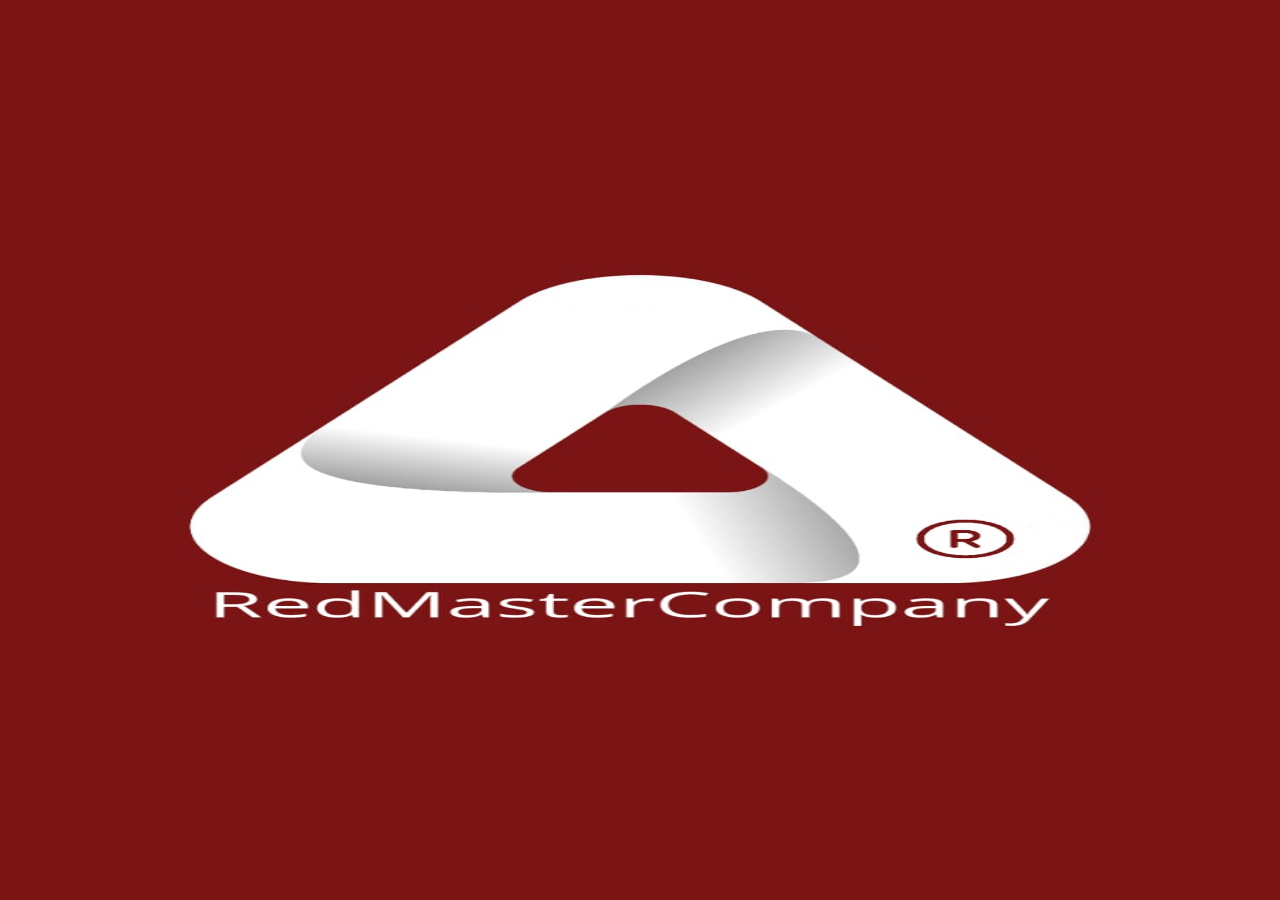
<file: index.html>
<!DOCTYPE html>
<html lang="pt-br">
<head>
    <meta charset="UTF-8">
    <meta name="viewport" content="width=device-width, initial-scale=1.0">
    <title>RedMaster</title>

    <style>
        *{
            margin: 0;
            padding: 0;
            box-sizing: border-box;
        }
        .flashScreen{
            width: 100vw;
            height: 100vh;
            display: flex;
            justify-content: center;
            align-items: center;
        }
        .flashScreen img{
            height: 100%;
            width: 100%;
        }
    </style>
</head>
<body>
    <div class="flashScreen">
        <img src="./css/imgs/logo.jpg" alt="logo">
    </div>
</body>

<script>
    if ('serviceWorker' in navigator) {
      window.addEventListener('load', () => {
        navigator.serviceWorker.register('/js/service-worker.js')
          .then(registration => {
            console.log('Service Worker registrado com sucesso:', registration);
          })
          .catch(error => {
            console.log('Service Worker registro falhou:', error);
          });
      });
    }

  </script>
  
<script>
   setTimeout(() => {
        window.location.href = "login.html";
    }, 7000);
</script>
</html>
</file>
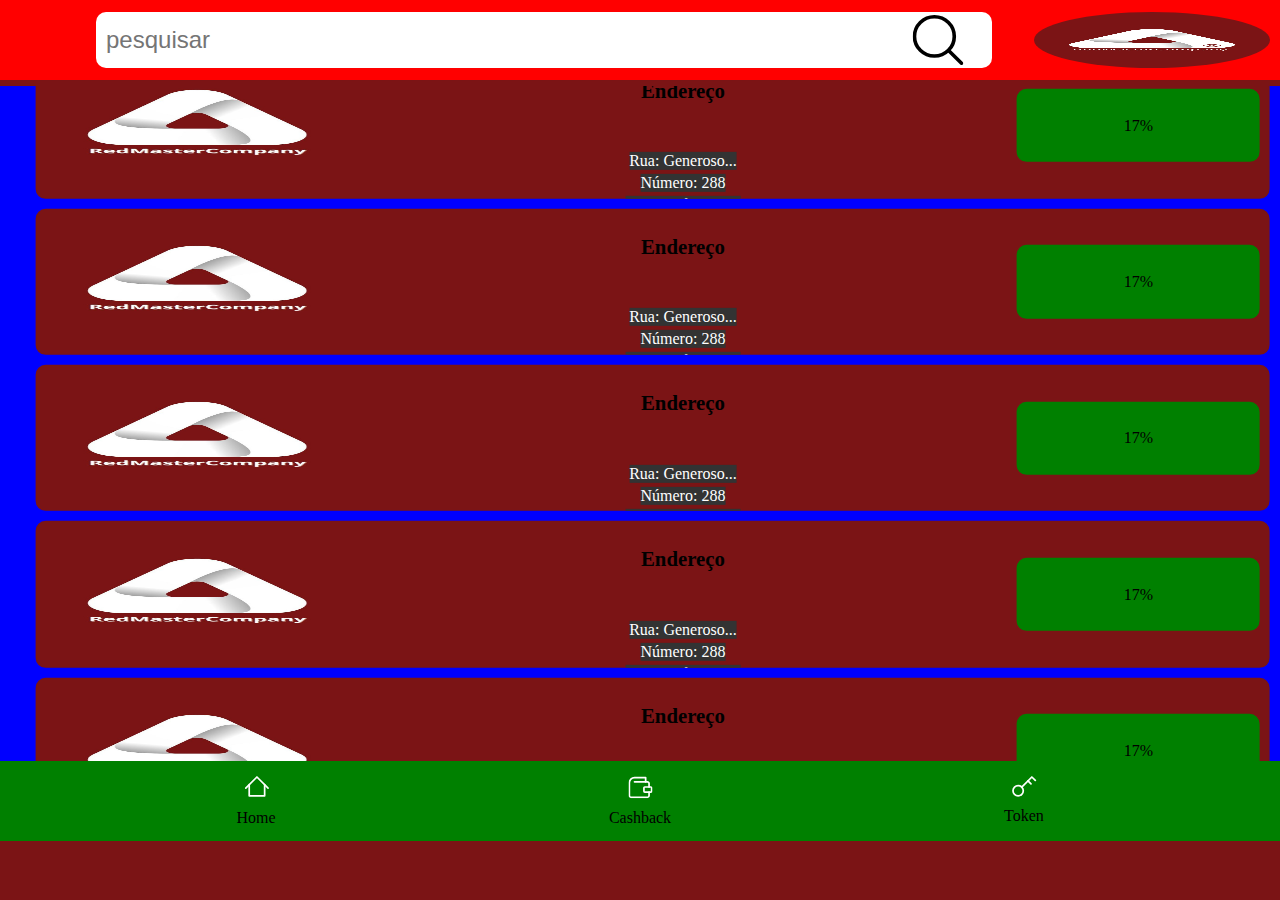
<file: home.html>
<!DOCTYPE html>
<html lang="en">

<head>
    <meta charset="UTF-8">
    <meta name="viewport" content="width=device-width, initial-scale=1.0">
    <title>home</title>
    <link rel="stylesheet" href="./css/main.css">
</head>

<body>
    <div class="homeContainer">
        <div class="navConteiner">
            <div class="navInput">
                <input type="text" placeholder="pesquisar">
                <img src="./css/imgs/lupa.svg" alt="">
            </div>
            <button class="navPerfil">
                <img src="./css/imgs/logo.jpg" alt="">
            </button>
        </div>
        <div class="mainContainer">

        </div>
        <div class="menuConteiner">
            <div class="menuItem">
                <img src="./css/imgs/home.svg" alt="">
                <p>Home</p>
            </div>

            <div class="menuItem">
                <img src="./css/imgs/value.svg" alt="">
                <p>Cashback</p>
            </div>

            <div class="menuItem">
                <img src="./css/imgs/key.svg" alt="">
                <p>Token</p>
            </div>
        </div>
    </div>
    <div class="fundo"></div>
    <div class="perfil">
        <div class="cardName">
            <p>Fabricio O. Sampaio </p>
            <div class="fotoPerfil">
                <img src="./css/imgs/logo.jpg" alt="">
            </div>
        </div>
        <div class="cardSaldo">
            <p>Saldo: R$ 0,00</p>
        </div>
        <div class="cardToken">
            <p>Token: 0</p>
        </div>
        <div class="dadosPessoal">
            <p>Dados pessoais</p>
            <button>Ver dados</button>
            <button>Editar dados</button>
        </div>
        <div class="sobre">
            <p>Sobre</p>
            <button>Termos</button>
            <button>Contrato de serviço</button>
        </div>
        <div class="sair">
            <button>Sair</button>
        </div>
    </div>
</body>

<script src="./js/main.js"></script>
<script>
   const home = new Home();
   const valor = home.Cards(15);

    for (let i = 0; i < valor; i++) {
        new Home(i);
    }
    home.activePerfil(".navPerfil")

</script>

</html>
</file>
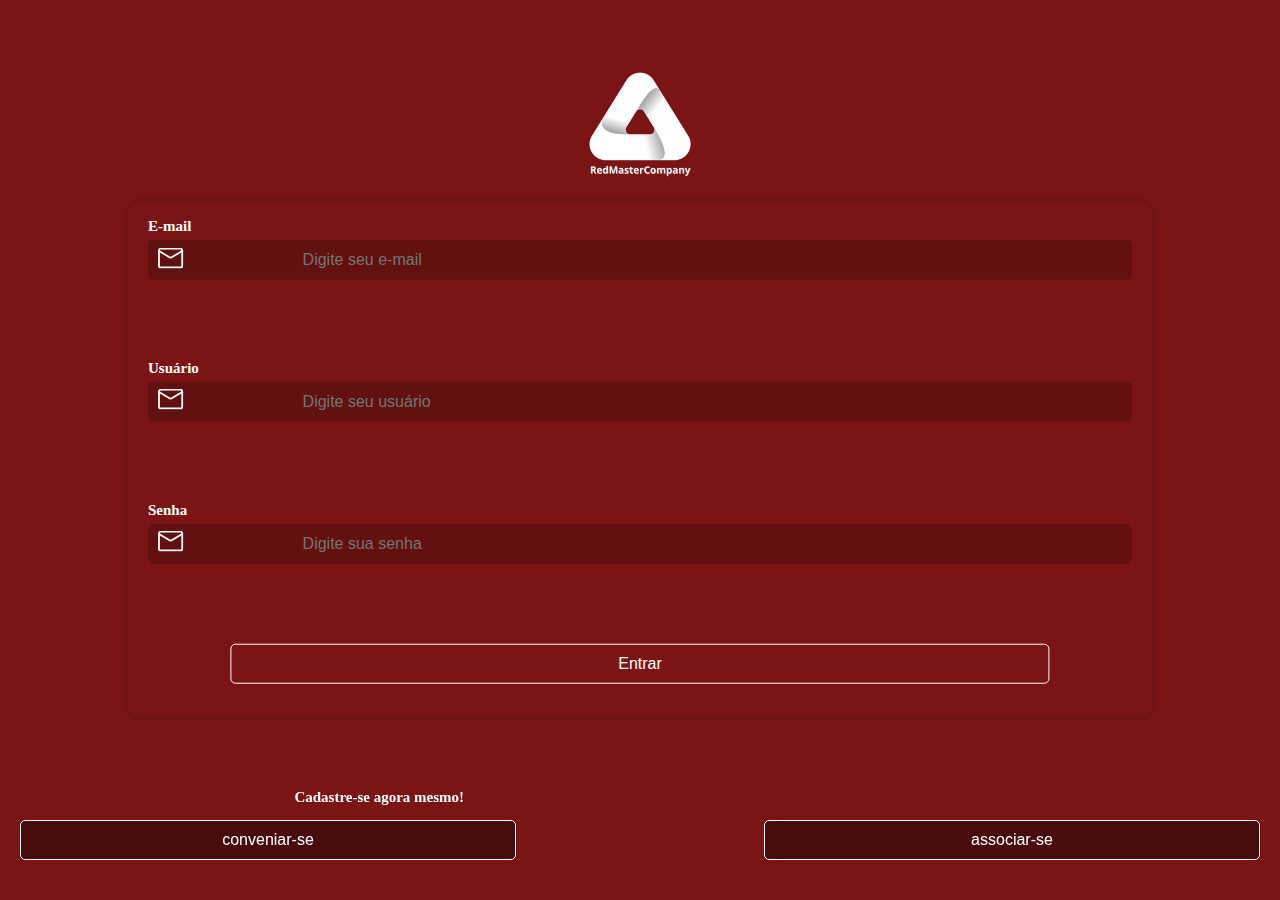
<file: login.html>
<!DOCTYPE html>
<html lang="pt-br">
<head>
    <meta charset="UTF-8">
    <meta name="viewport" content="width=device-width, initial-scale=1.0">
    <title>Login RedMaster</title>
    <link rel="stylesheet" href="./css/main.css">
</head>
<body>
    <div class="containerLogin">
        <div class="login">
            <div class="logo">
                <img src="./css/imgs/logo502.png" alt="logo">
            </div>
            <div class="form">
                <div class="formInput">
                    <div class="title">E-mail</div>
                    <div class="input">
                        <span>
                            <img src="./css/imgs/E-mail.svg" alt="email">
                        </span>
                        <input type="email"  id="email" placeholder="Digite seu e-mail">
                    </div>
                </div>
                <div class="formInput">
                    <div class="title">Usuário</div>
                    <div class="input">
                        <span>
                            <img src="./css/imgs/E-mail.svg" alt="email">
                        </span>
                        <input   type="text" id="username" placeholder="Digite seu usuário">
                    </div>
                </div>
                <div class="formInput">
                    <div class="title">Senha</div>
                    <div class="input">
                        <span>
                            <img src="./css/imgs/E-mail.svg" alt="email">
                        </span>
                        <input type="password" id="password" placeholder="Digite sua senha">
                    </div>
                </div>
                <button id="login">Entrar</button>
            </div>
        </div>
        <div class="register">
            
            <div class="title">Cadastre-se agora mesmo!</div>
           <div class="grupe">
            <button id="convinio">conveniar-se</button>
            <button id="clinte">associar-se</button>
           </div>
        </div>
    </div>
</body>


<script>
    document.addEventListener("DOMContentLoaded", function() {
        const emailInput = document.querySelector("#email");
        const usernameInput = document.querySelector("#username");
        const passwordInput = document.querySelector("#password");
        const btn = document.querySelector("#login");

        btn.addEventListener("click", () => {
            const user = usernameInput.value;
            const password = passwordInput.value;
            if (user === "admin" && password === "admin") {
                window.location.href = "./home.html";
            } else {
                alert("Usuário ou senha incorretos");
            }
        });

        
        const event1 = document.getElementById("convinio");
        event1.addEventListener("click", () => {
            window.location.href = "./registerCompany.html";
        });

        const event2 = document.getElementById("clinte");
        event2.addEventListener("click", () => {
            window.location.href = "./registerClient.html";
        });
    });
</script>
</html>
</file>
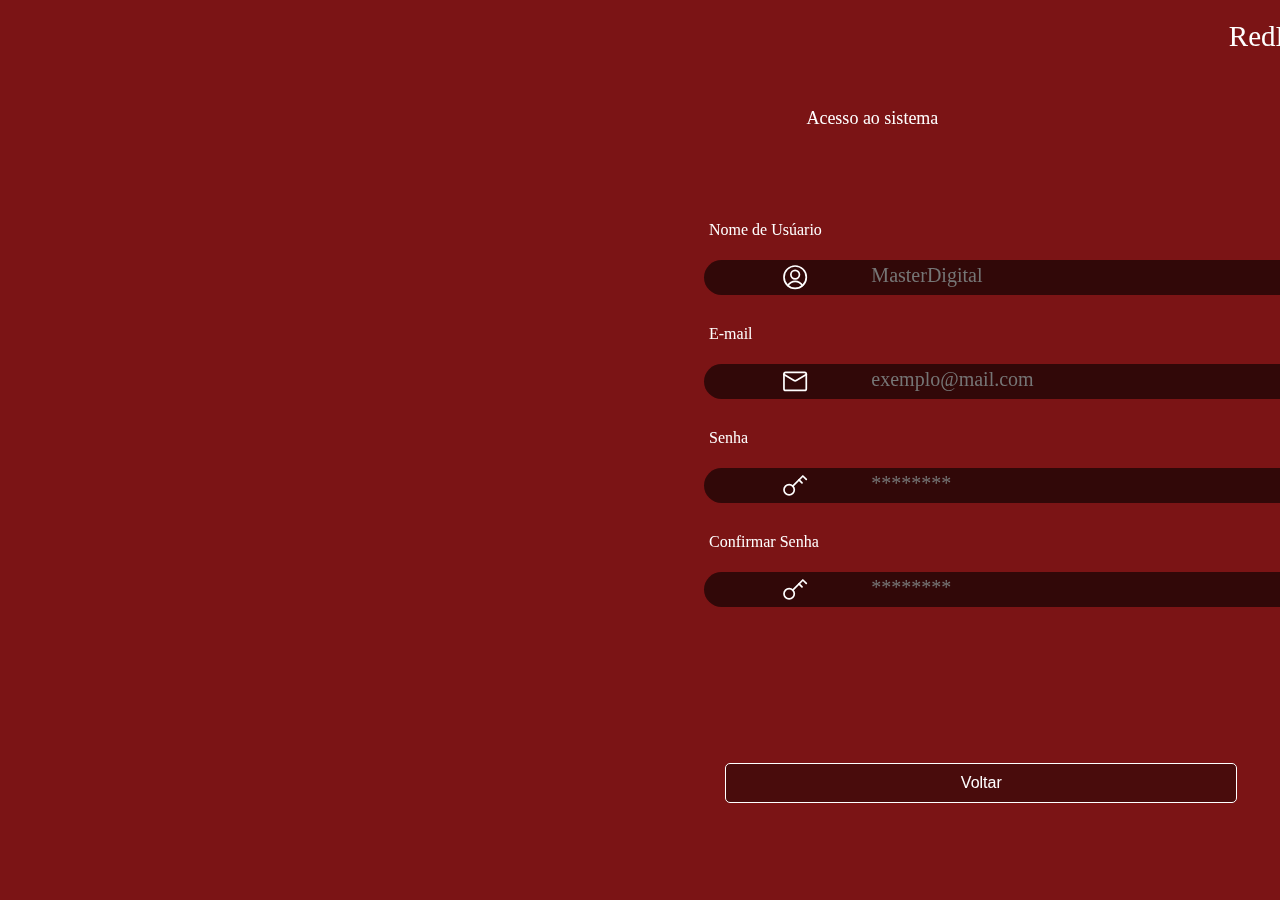
<file: registerClient.html>
<!DOCTYPE html>
<html lang="pt-br">
<head>
    <meta charset="UTF-8">
    <meta name="viewport" content="width=device-width, initial-scale=1.0">
    <title>conveniar-se</title>
    <link rel="stylesheet" href="./css/main.css">
    <style>
        @media screen and (max-width: 768px) {
    /* Estilos para telas menores que 768px de largura */
    .RegisterCompany-1 {
        /* Alterações de estilo específicas */
    }
    /* Outras alterações para elementos 
    </style>
</head>
<body>
    <div class="RegisterCompany-1">
        <div class="bar-1">
            <div id="Company" style="width: 100%; left: 100%;"  class="status">
            </div>
            <div id="name"></div>
            <div id="text"></div>
        </div>
        <div class="Infos-1 ">
                <input-s type="text" text="Nome de Usúario" url="./css/imgs/user.svg" exemplo="MasterDigital"></input-s>
                <input-s type="email" text="E-mail" url="./css/imgs/E-mail.svg" exemplo="exemplo@mail.com"></input-s>
                <input-s type="password" text="Senha" url="./css/imgs/key.svg" exemplo="********"></input-s>
                <input-s type="password" text="Confirmar Senha" url="./css/imgs/key.svg" exemplo="********"></input-s>
            
        <div class="bottons"> 
            <div class="grupe company">
             <button id="home-1">Voltar</button>
             <button id="naxt-4">Proximo</button>
            </div>
        </div>
    </div>
</body>

<script src="./js/main.js"></script>
<script src="./js/compnents.js"></script>
<script>
    const status = new Status();
    status.Client("#Company",1);
    status.name("#name",'RedMaster');
    status.description("#text","Acesso ao sistema");
    status.Next("#naxt-4","#home-1","./login.html","./registerClient1.html");
</script>
</html>
</file>
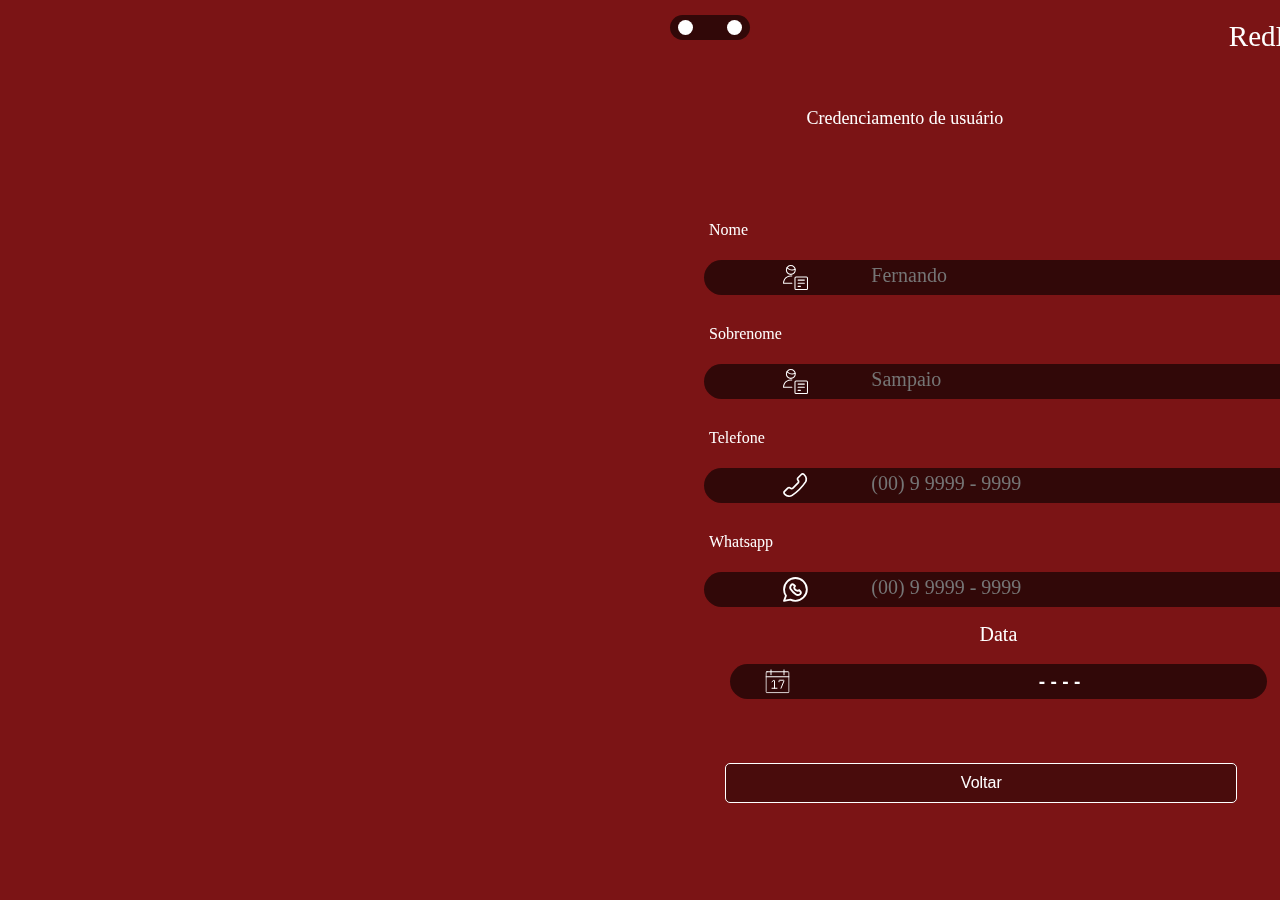
<file: registerClient1.html>
<!DOCTYPE html>
<html lang="pt-br">

<head>
    <meta charset="UTF-8">
    <meta name="viewport" content="width=device-width, initial-scale=1.0">
    <title>conveniar-se</title>
    <link rel="stylesheet" href="./css/main.css">
    <style>

    </style>
</head>

<body>
    <div class="RegisterCompany-1">
        <div class="bar-1">
            <div id="Company" style="width: 80px; left: 30px;" class="status">
            </div>
            <div id="name"></div>
            <div id="text"></div>
        </div>
        <div class="Infos-1 ">
            <input-s type="text" text="Nome" url="./css/imgs/infos.svg" exemplo="Fernando"></input-s>
            <input-s type="text" text="Sobrenome" url="./css/imgs/infos.svg" exemplo="Sampaio"></input-s>
            <input-s type="telefone" text="Telefone" url="./css/imgs/cell.svg" exemplo="(00) 9 9999 - 9999"></input-s>
            <input-s type="telefone" text="Whatsapp" url="./css/imgs/zap.svg" exemplo="(00) 9 9999 - 9999"></input-s>
            <div class="gropForm">
                <div class="btns">
                    <p>Data</p>
                    <div class="ct-buttons">
                        <span><img src="./css/imgs/date.svg" height="25px" width="25px"></span>
                        <button id="dateView">- - - - </button>
                    </div>
                </div>
                <div class="btns">
                    <p>Sexo</p>
                    <div class="ct-buttons">
                        <span><img src="./css/imgs/sexy.svg" height="25px" width="25px"></span>
                        <button id="sexy">- - - - </button>
                    </div>
                </div>
            </div>
            <input-s type="text" text="CPF" url="./css/imgs/number.svg" exemplo="999.999.999-99"></input-s>
            <input-s type="text" text="RG" url="./css/imgs/number.svg" exemplo="300.743.700-0"></input-s>
            <input-s type="text" text="Rua" url="./css/imgs/rua.svg" exemplo="Pindorama"></input-s>
            <div class="gropForm">
                <input-s type="text" w="50vw" p="" text="Bairro" url="./css/imgs/map.svg" exemplo="São Bento"></input-s>
                <input-s type="text" w="35vw" p="" text="Número" url="./css/imgs/flag.svg" exemplo="777"></input-s>
            </div>
            <input-s type="text" text="Cidade" url="./css/imgs/city.svg" exemplo="Sidrolandia"></input-s>
            <div class="btns">
                <p>Estado</p>
                <div class="ct-buttons">
                    <span><img src="./css/imgs/flag.svg" height="25px" width="25px"></span>
                    <button id="estados">MS</button>
                </div>
            </div>
            <div class="bottons">
                <div class="grupe company">
                    <button id="back-2">Voltar</button>
                    <button id="naxt-3">Proximo</button>
                </div>
            </div>
            <div class="PopUp">
                <div class="datePopUp PopUpStyle">
                    <button class="closedate">
                        <div id="bar-1"></div>
                        <div id="bar-2"></div>
                    </button>
                    <div class="listPopUp">
                        <label for="start">Select date:</label>
                        <input type="date" id="valueDate" name="trip-start" value="2000-09-18" min="1900-01-01" max="2024-12-31" />
                    </div>
                </div>
            </div>
         
            

</body>

<script src="./js/main.js"></script>
<script src="./js/compnents.js"></script>
<script>
    const status = new Status();
    status.Client("#Company", 2);
    status.name("#name", 'RedMaster');
    status.description("#text", "Credenciamento de usuário");
    status.Next("#naxt-3", "#back-2", "./registerClient.html", "./login.html");
    status.GerenciarPopup("#valueDate", "#dateView", ".closedate");
</script>

</html>
</file>
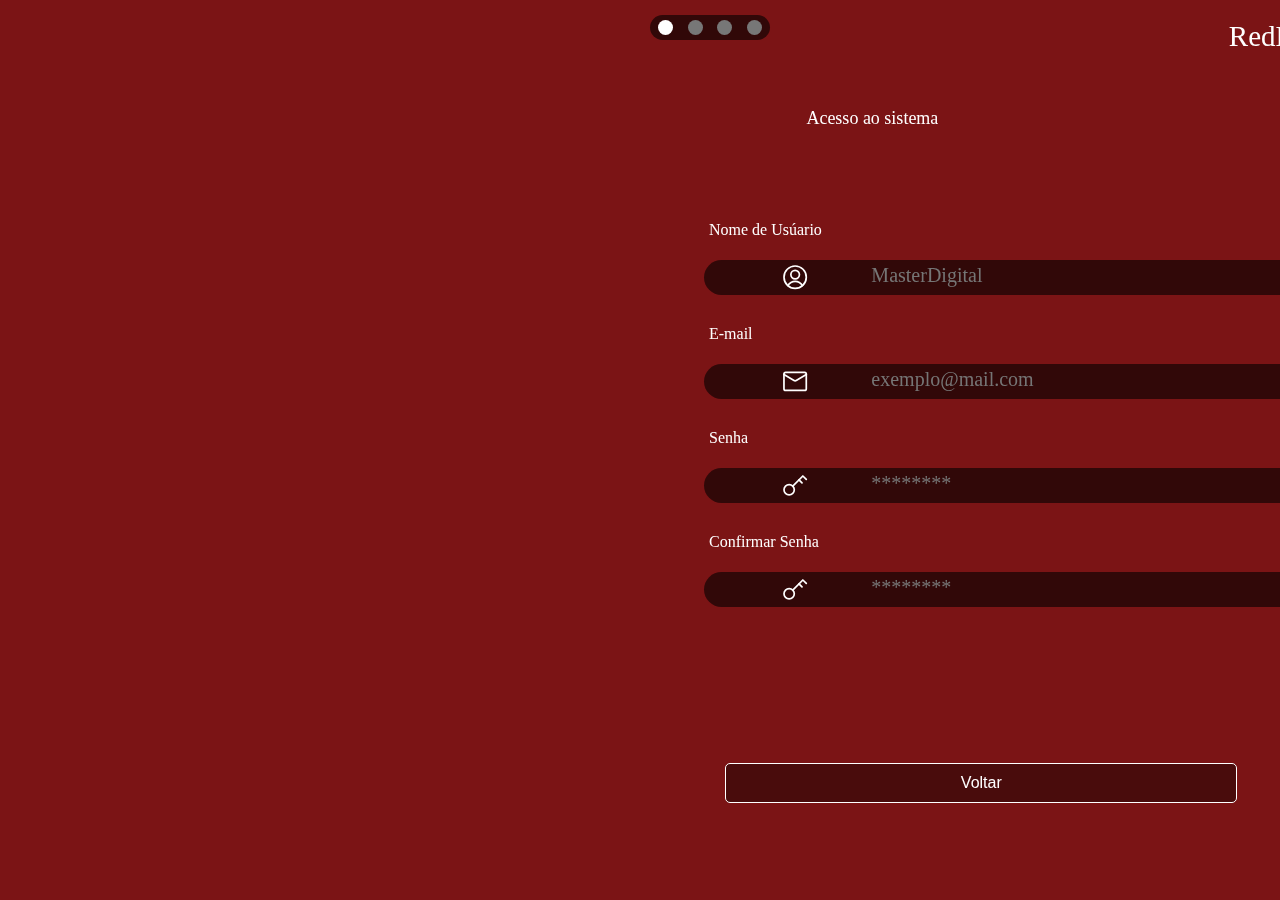
<file: registerCompany.html>
<!DOCTYPE html>
<html lang="pt-br">
<head>
    <meta charset="UTF-8">
    <meta name="viewport" content="width=device-width, initial-scale=1.0">
    <title>conveniar-se</title>
    <link rel="stylesheet" href="./css/main.css">
    <style>
        
    </style>
</head>
<body>
    <div class="RegisterCompany-1">
        <div class="bar-1">
            <div id="Company"  class="status">
            </div>
            <div id="name"></div>
            <div id="text"></div>
        </div>
        <div class="Infos-1 ">
                <input-s type="text" text="Nome de Usúario" url="./css/imgs/user.svg" exemplo="MasterDigital"></input-s>
                <input-s type="email" text="E-mail" url="./css/imgs/E-mail.svg" exemplo="exemplo@mail.com"></input-s>
                <input-s type="password" text="Senha" url="./css/imgs/key.svg" exemplo="********"></input-s>
                <input-s type="password" text="Confirmar Senha" url="./css/imgs/key.svg" exemplo="********"></input-s>
            
        <div class="bottons"> 
            <div class="grupe company">
             <button id="home">Voltar</button>
             <button id="naxt-1">Proximo</button>
            </div>
        </div>
    </div>
</body>

<script src="./js/main.js"></script>
<script src="./js/compnents.js"></script>
<script>
    const status = new Status();
    status.company("#Company",1);
    status.name("#name",'RedMaster');
    status.description("#text","Acesso ao sistema");
    status.Next("#naxt-1","#home","./login.html","./registerCompany1.html");
</script>
</html>
</file>
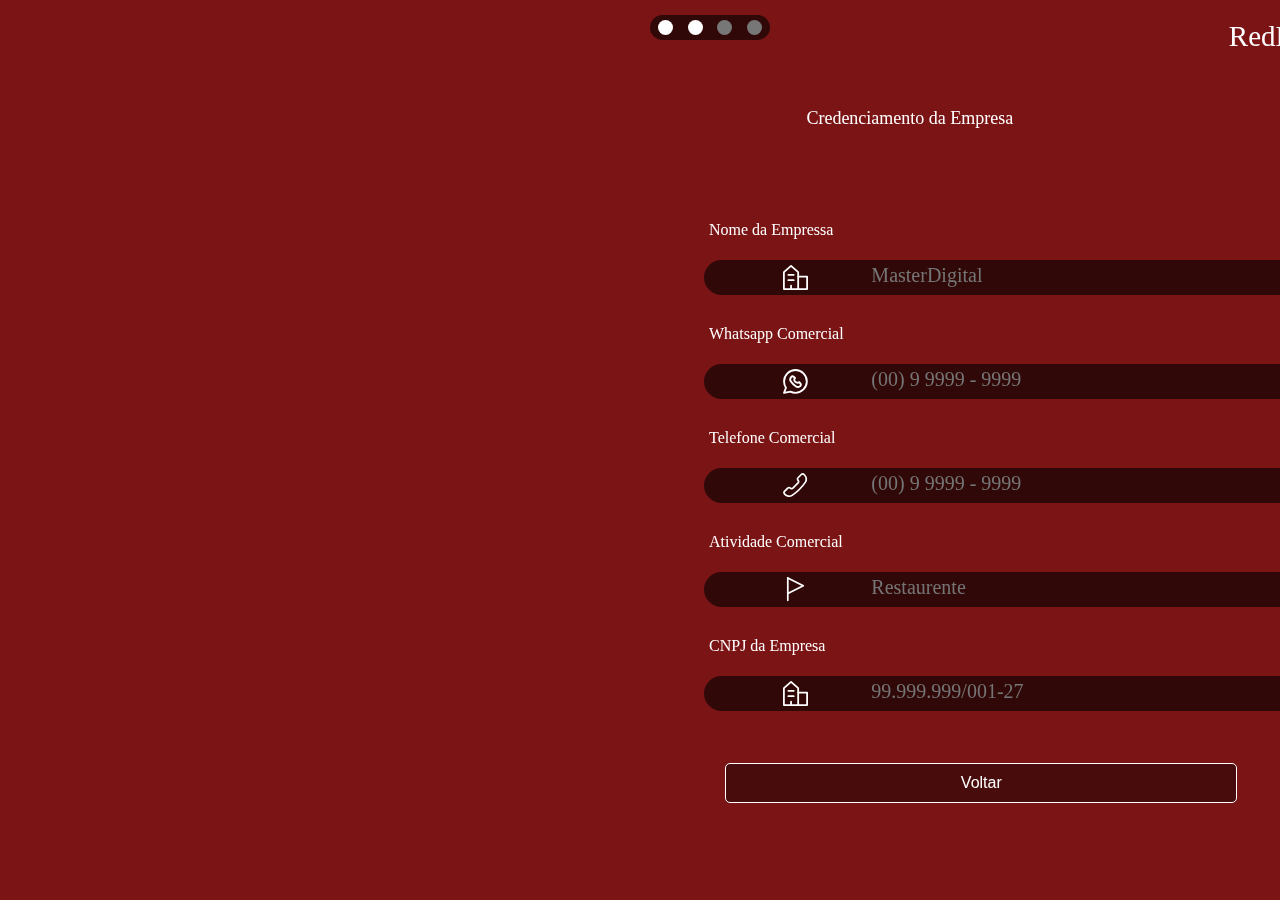
<file: registerCompany1.html>
<!DOCTYPE html>
<html lang="pt-br">
<head>
    <meta charset="UTF-8">
    <meta name="viewport" content="width=device-width, initial-scale=1.0">
    <title>conveniar-se</title>
    <link rel="stylesheet" href="./css/main.css">
    <style>
        
    </style>
</head>
<body>
    <div class="RegisterCompany-1">
        <div class="bar-1">
            <div id="Company"  class="status">
            </div>
            <div id="name"></div>
            <div id="text"></div>
        </div>
        <div class="Infos-1 ">
                <input-s type="text" text="Nome da Empressa" url="./css/imgs/company.svg" exemplo="MasterDigital"></input-s>
                <input-s type="telefone" text="Whatsapp Comercial" url="./css/imgs/zap.svg" exemplo="(00) 9 9999 - 9999"></input-s>
                <input-s type="telefone" text="Telefone Comercial" url="./css/imgs/cell.svg" exemplo="(00) 9 9999 - 9999"></input-s>
                <input-s type="text" text="Atividade Comercial" url="./css/imgs/flag.svg" exemplo="Restaurente"></input-s>
                <input-s type="text" text="CNPJ da Empresa" url="./css/imgs/company.svg" exemplo="99.999.999/001-27"></input-s>
                <input-s type="text" text="Inscrição Estadual" url="./css/imgs/company.svg" exemplo="840.634.294.877"></input-s>
                <input-s type="text" text="Rua" url="./css/imgs/rua.svg" exemplo="Pindorama"></input-s>
               <div class="gropForm">
                    <input-s type="text" w="50vw" p="" text="Bairro" url="./css/imgs/map.svg" exemplo="São Bento"></input-s>
                    <input-s type="text" w="35vw" p="" text="Número" url="./css/imgs/flag.svg" exemplo="777"></input-s>    
                </div>
                <input-s type="text" text="Cidade" url="./css/imgs/city.svg" exemplo="Sidrolandia"></input-s>
                <div class="btns">
                    <p>Estado</p>
                    <div class="ct-buttons">
                        <span>
                            <img src="./css/imgs/flag.svg" height="25px" width="25px">
                        </span>
                        <button id="estados">MS</button>
                    </div>
                </div>
                
        <div class="bottons"> 
            <div class="grupe company">
             <button id="back-1">Voltar</button>
             <button id="naxt-2">Proximo</button>
            </div>
        </div>
    </div>
</body>

<script src="./js/main.js"></script>
<script src="./js/compnents.js"></script>
<script>
    const status = new Status();
    status.company("#Company",2);
    status.name("#name",'RedMaster');
    status.description("#text","Credenciamento da Empresa");
    status.Next("#naxt-2","#back-1","./registerCompany.html","./registerCompany2.html");
</script>
</html>
</file>
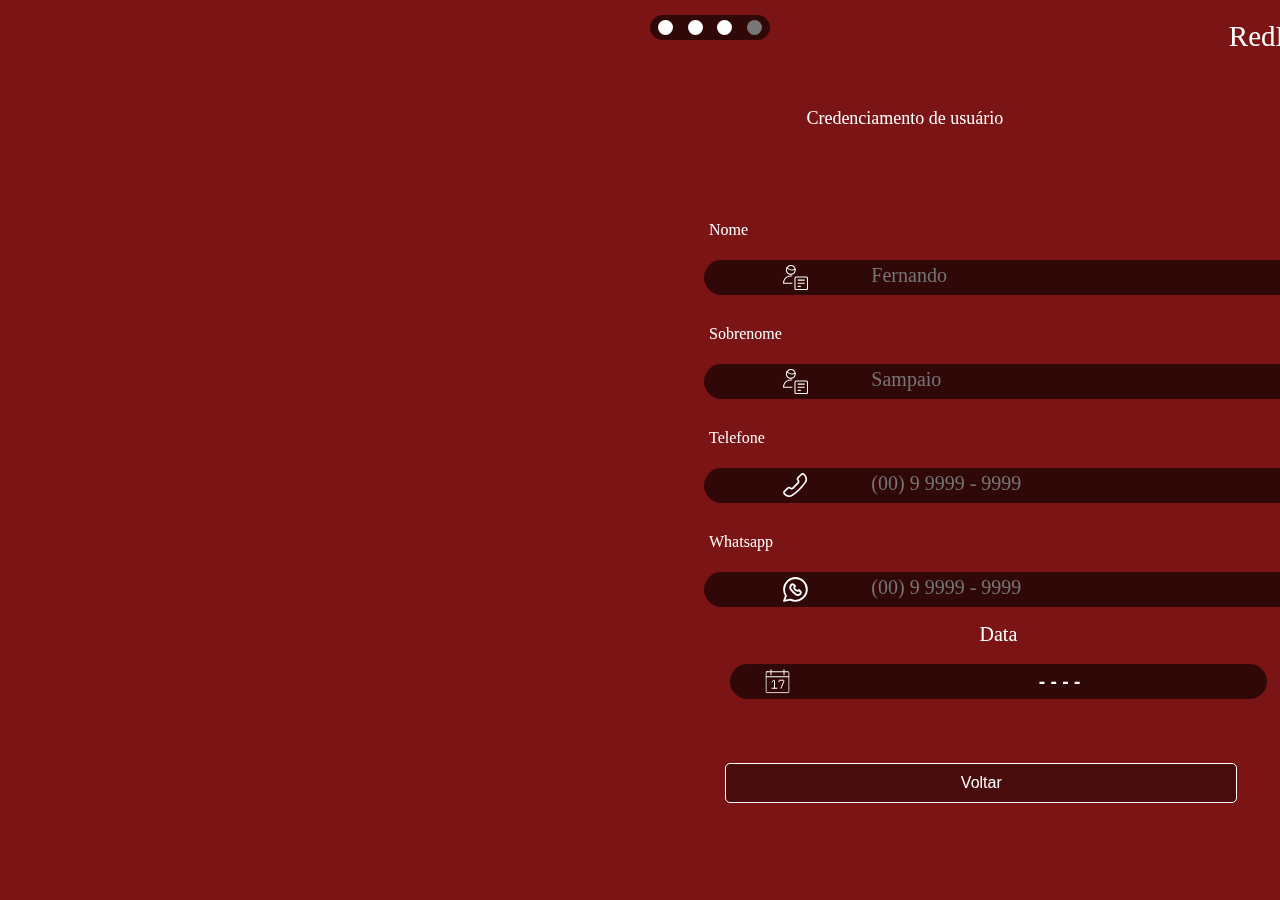
<file: registerCompany2.html>
<!DOCTYPE html>
<html lang="pt-br">
<head>
    <meta charset="UTF-8">
    <meta name="viewport" content="width=device-width, initial-scale=1.0">
    <title>conveniar-se</title>
    <link rel="stylesheet" href="./css/main.css">
    <style>
        
    </style>
</head>
<body>
    <div class="RegisterCompany-1">
        <div class="bar-1">
            <div id="Company"  class="status">
            </div>
            <div id="name"></div>
            <div id="text"></div>
        </div>
        <div class="Infos-1 ">
            <input-s type="text" text="Nome" url="./css/imgs/infos.svg" exemplo="Fernando"></input-s>
            <input-s type="text" text="Sobrenome" url="./css/imgs/infos.svg" exemplo="Sampaio"></input-s>
            <input-s type="telefone" text="Telefone" url="./css/imgs/cell.svg" exemplo="(00) 9 9999 - 9999"></input-s>
            <input-s type="telefone" text="Whatsapp" url="./css/imgs/zap.svg" exemplo="(00) 9 9999 - 9999"></input-s>
            <div class="gropForm">
                <div class="btns"><p>Data</p>
                    <div class="ct-buttons">
                    <span><img src="./css/imgs/date.svg" height="25px" width="25px"></span>
                        <button id="estados">- - - - </button>
                    </div>
                </div>
                <div class="btns"><p>Sexo</p>
                    <div class="ct-buttons">
                    <span><img src="./css/imgs/sexy.svg" height="25px" width="25px"></span>
                        <button id="estados">- - - - </button>
                    </div>
                </div>
            </div>
            <input-s type="text" text="CPF" url="./css/imgs/number.svg" exemplo="999.999.999-99"></input-s>
            <input-s type="text" text="RG" url="./css/imgs/number.svg" exemplo="300.743.700-0"></input-s>
            <input-s type="text" text="Rua" url="./css/imgs/rua.svg" exemplo="Pindorama"></input-s>
           <div class="gropForm">
                <input-s type="text" w="50vw" p="" text="Bairro" url="./css/imgs/map.svg" exemplo="São Bento"></input-s>
                <input-s type="text" w="35vw" p="" text="Número" url="./css/imgs/flag.svg" exemplo="777"></input-s>    
            </div>
            <input-s type="text" text="Cidade" url="./css/imgs/city.svg" exemplo="Sidrolandia"></input-s>
            <div class="btns"><p>Estado</p>
                <div class="ct-buttons">
                <span><img src="./css/imgs/flag.svg" height="25px" width="25px"></span>
                    <button id="estados">MS</button>
                </div>
            </div>
        <div class="bottons"> 
            <div class="grupe company">
             <button id="back-2">Voltar</button>
             <button id="naxt-3">Proximo</button>
            </div>
        </div>
    </div>
</body>

<script src="./js/main.js"></script>
<script src="./js/compnents.js"></script>
<script>
    const status = new Status();
    status.company("#Company",3);
    status.name("#name",'RedMaster');
    status.description("#text","Credenciamento de usuário");
    status.Next("#naxt-3","#back-2","./registerCompany1.html","./registerCompany3.html");
</script>
</html>
</file>
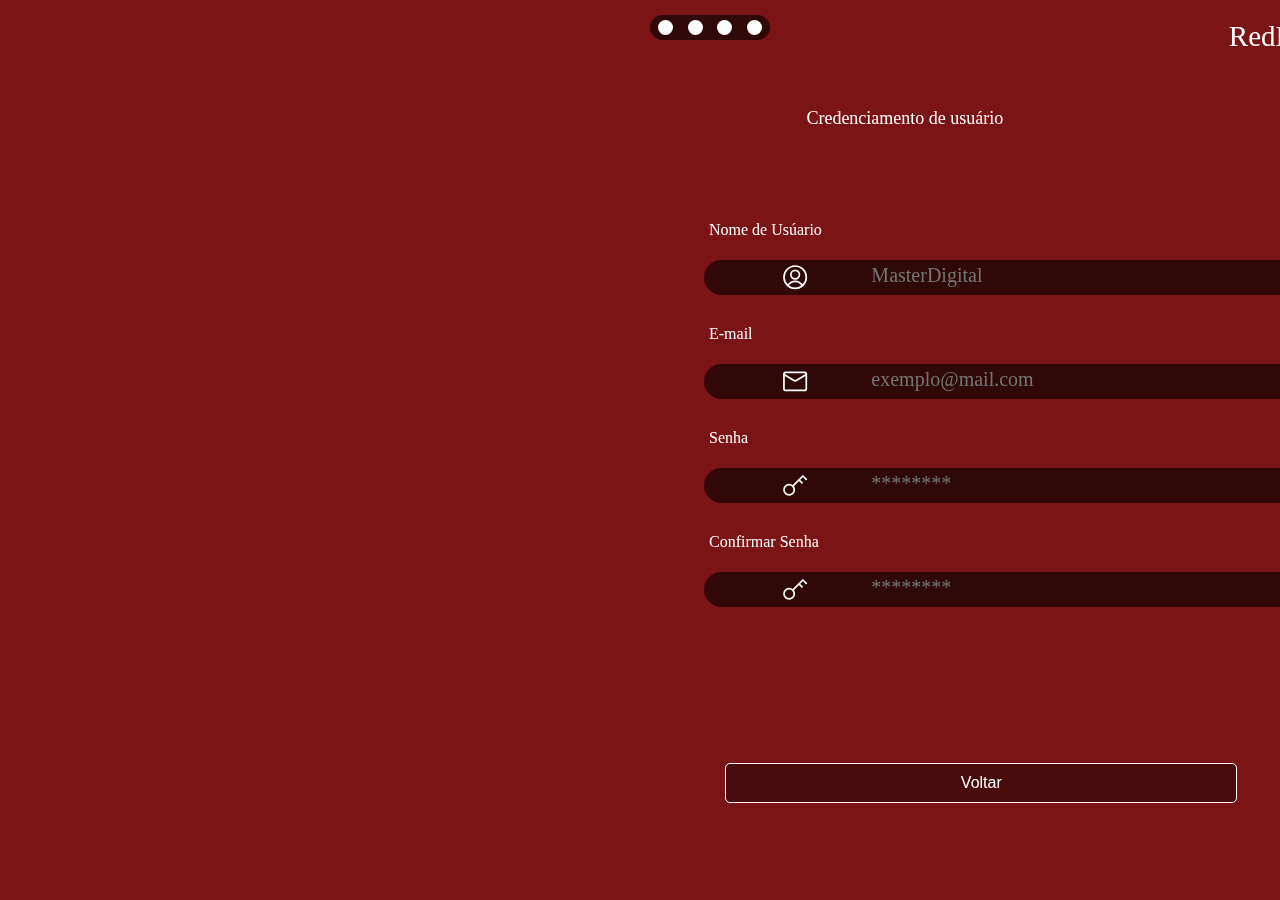
<file: registerCompany3.html>
<!DOCTYPE html>
<html lang="pt-br">
<head>
    <meta charset="UTF-8">
    <meta name="viewport" content="width=device-width, initial-scale=1.0">
    <title>conveniar-se</title>
    <link rel="stylesheet" href="./css/main.css">
    <style>
        
    </style>
</head>
<body>
    <div class="RegisterCompany-1">
        <div class="bar-1">
            <div id="Company"  class="status">
            </div>
            <div id="name"></div>
            <div id="text"></div>
        </div>
        <div class="Infos-1 ">
                <input-s type="text" text="Nome de Usúario" url="./css/imgs/user.svg" exemplo="MasterDigital"></input-s>
                <input-s type="email" text="E-mail" url="./css/imgs/E-mail.svg" exemplo="exemplo@mail.com"></input-s>
                <input-s type="password" text="Senha" url="./css/imgs/key.svg" exemplo="********"></input-s>
                <input-s type="password" text="Confirmar Senha" url="./css/imgs/key.svg" exemplo="********"></input-s>
            
        <div class="bottons"> 
            <div class="grupe company">
             <button id="back-2">Voltar</button>
             <button id="naxt-3">Proximo</button>
            </div>
        </div>
    </div>
</body>

<script src="./js/main.js"></script>
<script src="./js/compnents.js"></script>
<script>
    const status = new Status();
    status.company("#Company",4);
    status.name("#name",'RedMaster');
    status.description("#text","Credenciamento de usuário");
    status.Next("#naxt-3","#back-2","./registerCompany2.html","./login.html");
</script>
</html>
</file>
<file: css/main.css>
@import "./styles/login.css";
@import "./styles/company.css";
@import "./styles/home.css";*/
*{
  padding: 0px;
  margin: 0px;
  box-sizing: border-box;
}



:root{
  --background: #7B1415;
  --buttondark: rgba(0,0,0,0.4);
  --PupUpStyle: #530E0E;
  --Select:#242424;
}

body{
  height: 100vh;
  width: 100vw;
  overflow:hidden;
  background: var(--background);
}


/* Centralizar rapido */

.center{
  justify-content: center;
  align-items: center;
}

.column{
  display: flex;
  flex-direction: column;
}

.row{
  display: flex;
  flex-direction: row;
}

.between{
  justify-content: space-between;
}

.evenly{
  justify-content: space-evenly;
}




@media screen  and (max-height: 619px) {
  .login .form  {
    top: 59vh;
      height: 75vh;
      transition: top 0.3s ease; 
  }
  .login .form .formInput {
      top: -20px; 
      height: 30%;
      width: 100%;
      transition: top 0.3s ease; 
  }
  .logo{
      top: 13%;
  }
  .register{
    top: 89vh;
      height: 16vh;
  }

  .RegisterCompany-1 .bottons{
    top: 78vh;
  }
}

@media screen  and (max-height: 445px){
    .login .logo{
      display: none;
    }
    .login .form{
      top: 50%;
    }
    .register{
      top: 89vh;
      height: 10vh;
    }
    .RegisterCompany-1 .bottons{
      top: 90vh;
    }
}

@media  screen and (min-height: 620px){
  .RegisterCompany-1 .bottons{
    top: 79.5vh;
  }
 
}
  
.RegisterCompany-1 .gropForm{
    display: flex;
    width: 90vw;
    justify-content: space-evenly;
}
.btns{
  display: flex;
  height: 68pxpx;
  width: 42vw;
  margin-top: 3vh;
  position: relative;
  justify-content: center;
  flex-direction: column;
  align-items: center;
  border-radius: 20px;
  color: white;
  gap: 2vh;
}
.btns p{
  font-family: Inter;
      font-size: 20px;
      font-style: normal;
      font-weight: 400;
      line-height: normal;
}
.ct-buttons{
  display: flex;
    height: 35px;
    width: 100%;
    justify-content: center;
    align-items: center;
    border-radius: 20px;
    background-color: rgba(0, 0, 0, 0.6);
    color: white;
    gap:4vw;
}
.ct-buttons span{
  display: flex;
    justify-content: center;
    align-items: center;
    height: 100%;
    width: 10%;
    position: relative;
    margin-left: 25px;
}
.ct-buttons button{
  width: 90%;
    height: 100%;
    border-radius: 20px;
    border: none;
    background-color: transparent;
    color: white;
    font-size: 1.2rem;
    font-weight: 600;
    cursor: pointer;
    transition: all 0.3s ease;
}
.PopUp{
  height: 100vh;
  width: 100vw;
  display: none;
  align-items: center;
  justify-content: center;
  z-index: 99;
  top: 0;
  position: fixed;
  background: rgba(255, 255, 255, 0.2);
  backdrop-filter: blur(3px);
}

.PopUpStyle{
  height: 10%;
  border-radius: 9px;
  width: 85%;
  position: relative;
  display: flex;
  top: -12.5%;
  align-items: center;
  justify-content: center;
  background: var(--PupUpStyle);
}
.datePopUp{
  flex-direction: column;
  height: 30%;
}
.listPopUp{
  height: 100%;
  width: 100%;
  position: relative;
  display: flex;
  flex-direction: column;
  align-items: center;
  justify-content: space-evenly;
}
.listPopUp span{
  position: absolute;
  color: #FFF;
font-family: Inter;
font-size: 20px;
font-style: normal;  background: red;
font-weight: 400;
line-height: normal;
}
.listPopUp label {
  display: block;
  width: 90%;
  margin: 5px;
  font:
    1rem 'Fira Sans',
    sans-serif;
    color: #FFF;
font-family: Inter;
font-size: 20px;
font-style: normal;
font-weight: 400;
line-height: normal;
}


.listPopUp input{
  height: 30px;
  width: 90%;
  background: var(--Select);
  border-radius: 25px;
  border: none;
  padding-left: 5px;
  color: #FFF;
font-family: Inter;
font-size: 15px;
font-style: normal;
font-weight: 400;
line-height: normal
}
select{
  width: 90%;
  height: 30px;
  background: var(--Select);
  border-radius: 25px;
  border: none;
}

.closedate{
  position: absolute;
  right: 0;
  top: 0;
  background: transparent;
  border: none;
  display: flex;
  justify-content: center;
  align-items: center;
  height: 30px;
  width: 30px;
  z-index: 1000;
  margin: 10px;
}

#bar-1{
  width: 85%;
  height: 3px;
  border-radius: 3px;
  background: white;
  transform: rotate(45deg);
}
#bar-2{
  width: 85%;
  position: absolute;
  height: 3px;
  border-radius: 3px;
  background: white;
  transform: rotate(-45deg);
}
</file>
